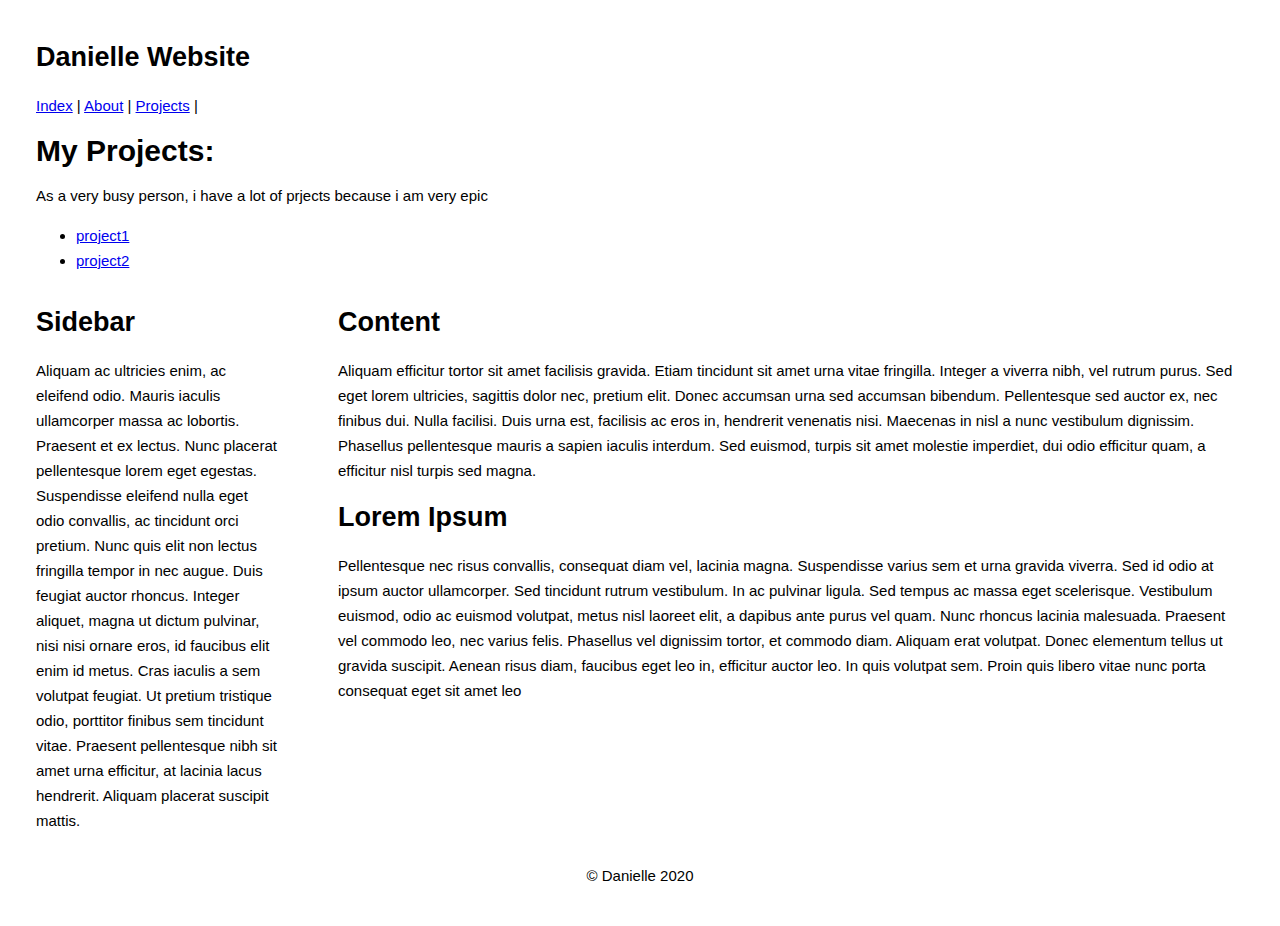
<file: projects/index.html>
<!DOCTYPE html>
<html>
	<head>
	<meta charset="UTF-8">
	<link href="../css/style.css" rel="stylesheet" type="text/css">
	<title>Projects</title>
	</head>
	<body>
	<div id="wrapper">
		<header>
		<h2>Danielle Website</h2>
		</header>
		<nav>
			<a href="../index.html">Index</a> |
			<a href="../about.html">About</a> |
			<a href="./index.html">Projects</a> |
		</nav>
		<div class="top_bar">
			<h1>My Projects:</h1>
			<p>As a very busy person, i have a lot of prjects because i am very epic</p>
			<ul>
				<li><a href="./project1.html">project1</a></li>
				<li><a href="./project2.html">project2</a></li>
			</ul>
		</div>
		<div class="fz_wrapper">
			<div class="side_bar_left">
				<h2>Sidebar</h2>
				<p>Aliquam ac ultricies enim, ac eleifend odio. Mauris iaculis ullamcorper massa ac lobortis. Praesent et ex lectus. Nunc placerat pellentesque lorem eget egestas. Suspendisse eleifend nulla eget odio convallis, ac tincidunt orci pretium. Nunc quis elit non lectus fringilla tempor in nec augue. Duis feugiat auctor rhoncus. Integer aliquet, magna ut dictum pulvinar, nisi nisi ornare eros, id faucibus elit enim id metus. Cras iaculis a sem volutpat feugiat. Ut pretium tristique odio, porttitor finibus sem tincidunt vitae. Praesent pellentesque nibh sit amet urna efficitur, at lacinia lacus hendrerit. Aliquam placerat suscipit mattis.</p>
			</div>
			<div class="fz_content">
				<h2>Content</h2>
				<p>Aliquam efficitur tortor sit amet facilisis gravida. Etiam tincidunt sit amet urna vitae fringilla. Integer a viverra nibh, vel rutrum purus. Sed eget lorem ultricies, sagittis dolor nec, pretium elit. Donec accumsan urna sed accumsan bibendum. Pellentesque sed auctor ex, nec finibus dui. Nulla facilisi. Duis urna est, facilisis ac eros in, hendrerit venenatis nisi. Maecenas in nisl a nunc vestibulum dignissim. Phasellus pellentesque mauris a sapien iaculis interdum. Sed euismod, turpis sit amet molestie imperdiet, dui odio efficitur quam, a efficitur nisl turpis sed magna.</p>
				<h2> Lorem Ipsum</h2>
				<p>Pellentesque nec risus convallis, consequat diam vel, lacinia magna. Suspendisse varius sem et urna gravida viverra. Sed id odio at ipsum auctor ullamcorper. Sed tincidunt rutrum vestibulum. In ac pulvinar ligula. Sed tempus ac massa eget scelerisque. Vestibulum euismod, odio ac euismod volutpat, metus nisl laoreet elit, a dapibus ante purus vel quam. Nunc rhoncus lacinia malesuada. Praesent vel commodo leo, nec varius felis. Phasellus vel dignissim tortor, et commodo diam. Aliquam erat volutpat. Donec elementum tellus ut gravida suscipit. Aenean risus diam, faucibus eget leo in, efficitur auctor leo. In quis volutpat sem. Proin quis libero vitae nunc porta consequat eget sit amet leo</p>
			</div>
		</div>
		<footer>
			<p>&copy; Danielle 2020</p>
		</footer>
	</div>
	</body>
</html>
</file>
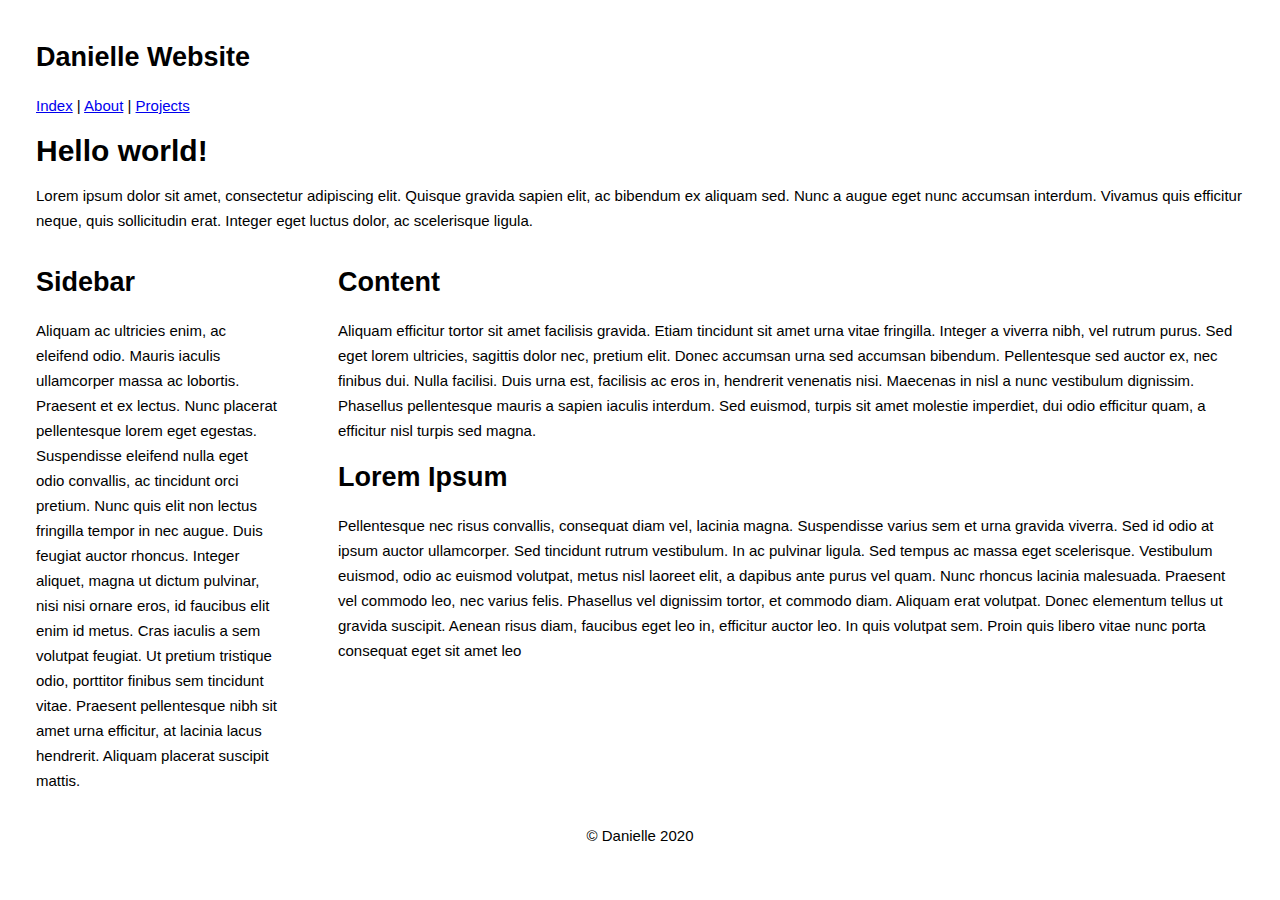
<file: about.html>
<!DOCTYPE html>
<!-- comment -->
<html>
	<head>
	<meta charset="UTF-8">
	 <link href="css/style.css" rel="stylesheet" type="text/css">
	<title>About me</title>
	</head>
	<body>
	<div id="wrapper">
		<header>
		<h2>Danielle Website</h2>
		</header>
		<nav>
			<a href="./index.html">Index</a> |
			<a href="./about.html">About</a> |
			<a href="./projects/index.html">Projects</a>
		</nav>
		<div class="top_bar">
			<h1>Hello world!</h1>
			<p>Lorem ipsum dolor sit amet, consectetur adipiscing elit. Quisque gravida sapien elit, ac bibendum ex aliquam sed. Nunc a augue eget nunc accumsan interdum. Vivamus quis efficitur neque, quis sollicitudin erat. Integer eget luctus dolor, ac scelerisque ligula. </p>
		</div>
		<div class="fz_wrapper">
			<div class="side_bar_left">
				<h2>Sidebar</h2>
				<p>Aliquam ac ultricies enim, ac eleifend odio. Mauris iaculis ullamcorper massa ac lobortis. Praesent et ex lectus. Nunc placerat pellentesque lorem eget egestas. Suspendisse eleifend nulla eget odio convallis, ac tincidunt orci pretium. Nunc quis elit non lectus fringilla tempor in nec augue. Duis feugiat auctor rhoncus. Integer aliquet, magna ut dictum pulvinar, nisi nisi ornare eros, id faucibus elit enim id metus. Cras iaculis a sem volutpat feugiat. Ut pretium tristique odio, porttitor finibus sem tincidunt vitae. Praesent pellentesque nibh sit amet urna efficitur, at lacinia lacus hendrerit. Aliquam placerat suscipit mattis.</p>
			</div>
			<div class="fz_content">
				<h2>Content</h2>
				<p>Aliquam efficitur tortor sit amet facilisis gravida. Etiam tincidunt sit amet urna vitae fringilla. Integer a viverra nibh, vel rutrum purus. Sed eget lorem ultricies, sagittis dolor nec, pretium elit. Donec accumsan urna sed accumsan bibendum. Pellentesque sed auctor ex, nec finibus dui. Nulla facilisi. Duis urna est, facilisis ac eros in, hendrerit venenatis nisi. Maecenas in nisl a nunc vestibulum dignissim. Phasellus pellentesque mauris a sapien iaculis interdum. Sed euismod, turpis sit amet molestie imperdiet, dui odio efficitur quam, a efficitur nisl turpis sed magna.</p>
				<h2> Lorem Ipsum</h2>
				<p>Pellentesque nec risus convallis, consequat diam vel, lacinia magna. Suspendisse varius sem et urna gravida viverra. Sed id odio at ipsum auctor ullamcorper. Sed tincidunt rutrum vestibulum. In ac pulvinar ligula. Sed tempus ac massa eget scelerisque. Vestibulum euismod, odio ac euismod volutpat, metus nisl laoreet elit, a dapibus ante purus vel quam. Nunc rhoncus lacinia malesuada. Praesent vel commodo leo, nec varius felis. Phasellus vel dignissim tortor, et commodo diam. Aliquam erat volutpat. Donec elementum tellus ut gravida suscipit. Aenean risus diam, faucibus eget leo in, efficitur auctor leo. In quis volutpat sem. Proin quis libero vitae nunc porta consequat eget sit amet leo</p>
			</div>
		</div>
			<footer>
			<p>&copy; Danielle 2020</p>
			</footer>
	</div>	
	</body>
</html>
</file>
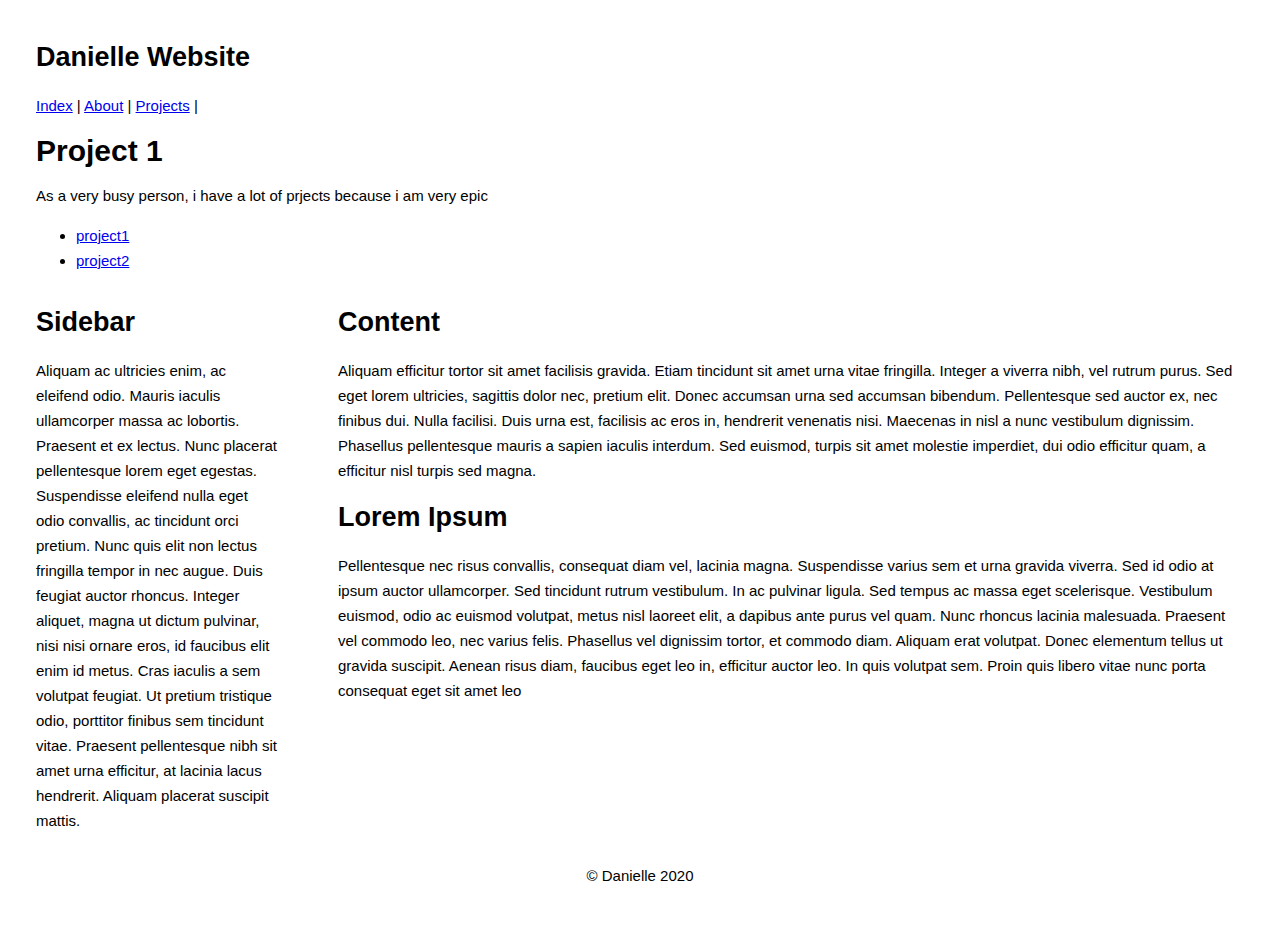
<file: projects/project1.html>
<!DOCTYPE html>
<html>
<head>
	<meta charset="UTF-8">
	<link href="../css/style.css" rel="stylesheet" type="text/css">
	<title>Projects</title>
</head>
<body>
<div id="wrapper">
	<header>
		<h2>Danielle Website</h2>
	</header>
	<nav>
		<a href="../index.html">Index</a> |
		<a href="../about.html">About</a> |
		<a href="./index.html">Projects</a> |
	</nav>
	<div class="top_bar">
		<h1>Project 1</h1>
		<p>As a very busy person, i have a lot of prjects because i am very epic</p>
		<ul>
			<li><a href="./project1.html">project1</a></li>
			<li><a href="./project2.html">project2</a></li>
		</ul>
	</div>
	<div class="fz_wrapper">
		<div class="side_bar_left">
			<h2>Sidebar</h2>
			<p>Aliquam ac ultricies enim, ac eleifend odio. Mauris iaculis ullamcorper massa ac lobortis. Praesent et ex lectus. Nunc placerat pellentesque lorem eget egestas. Suspendisse eleifend nulla eget odio convallis, ac tincidunt orci pretium. Nunc quis elit non lectus fringilla tempor in nec augue. Duis feugiat auctor rhoncus. Integer aliquet, magna ut dictum pulvinar, nisi nisi ornare eros, id faucibus elit enim id metus. Cras iaculis a sem volutpat feugiat. Ut pretium tristique odio, porttitor finibus sem tincidunt vitae. Praesent pellentesque nibh sit amet urna efficitur, at lacinia lacus hendrerit. Aliquam placerat suscipit mattis.</p>
		</div>
		<div class="fz_content">
			<h2>Content</h2>
			<p>Aliquam efficitur tortor sit amet facilisis gravida. Etiam tincidunt sit amet urna vitae fringilla. Integer a viverra nibh, vel rutrum purus. Sed eget lorem ultricies, sagittis dolor nec, pretium elit. Donec accumsan urna sed accumsan bibendum. Pellentesque sed auctor ex, nec finibus dui. Nulla facilisi. Duis urna est, facilisis ac eros in, hendrerit venenatis nisi. Maecenas in nisl a nunc vestibulum dignissim. Phasellus pellentesque mauris a sapien iaculis interdum. Sed euismod, turpis sit amet molestie imperdiet, dui odio efficitur quam, a efficitur nisl turpis sed magna.</p>
			<h2> Lorem Ipsum</h2>
			<p>Pellentesque nec risus convallis, consequat diam vel, lacinia magna. Suspendisse varius sem et urna gravida viverra. Sed id odio at ipsum auctor ullamcorper. Sed tincidunt rutrum vestibulum. In ac pulvinar ligula. Sed tempus ac massa eget scelerisque. Vestibulum euismod, odio ac euismod volutpat, metus nisl laoreet elit, a dapibus ante purus vel quam. Nunc rhoncus lacinia malesuada. Praesent vel commodo leo, nec varius felis. Phasellus vel dignissim tortor, et commodo diam. Aliquam erat volutpat. Donec elementum tellus ut gravida suscipit. Aenean risus diam, faucibus eget leo in, efficitur auctor leo. In quis volutpat sem. Proin quis libero vitae nunc porta consequat eget sit amet leo</p>
		</div>
	</div>
	<footer>
		<p>&copy; Danielle 2020</p>
	</footer>
</div>
</body>
</html>
</file>
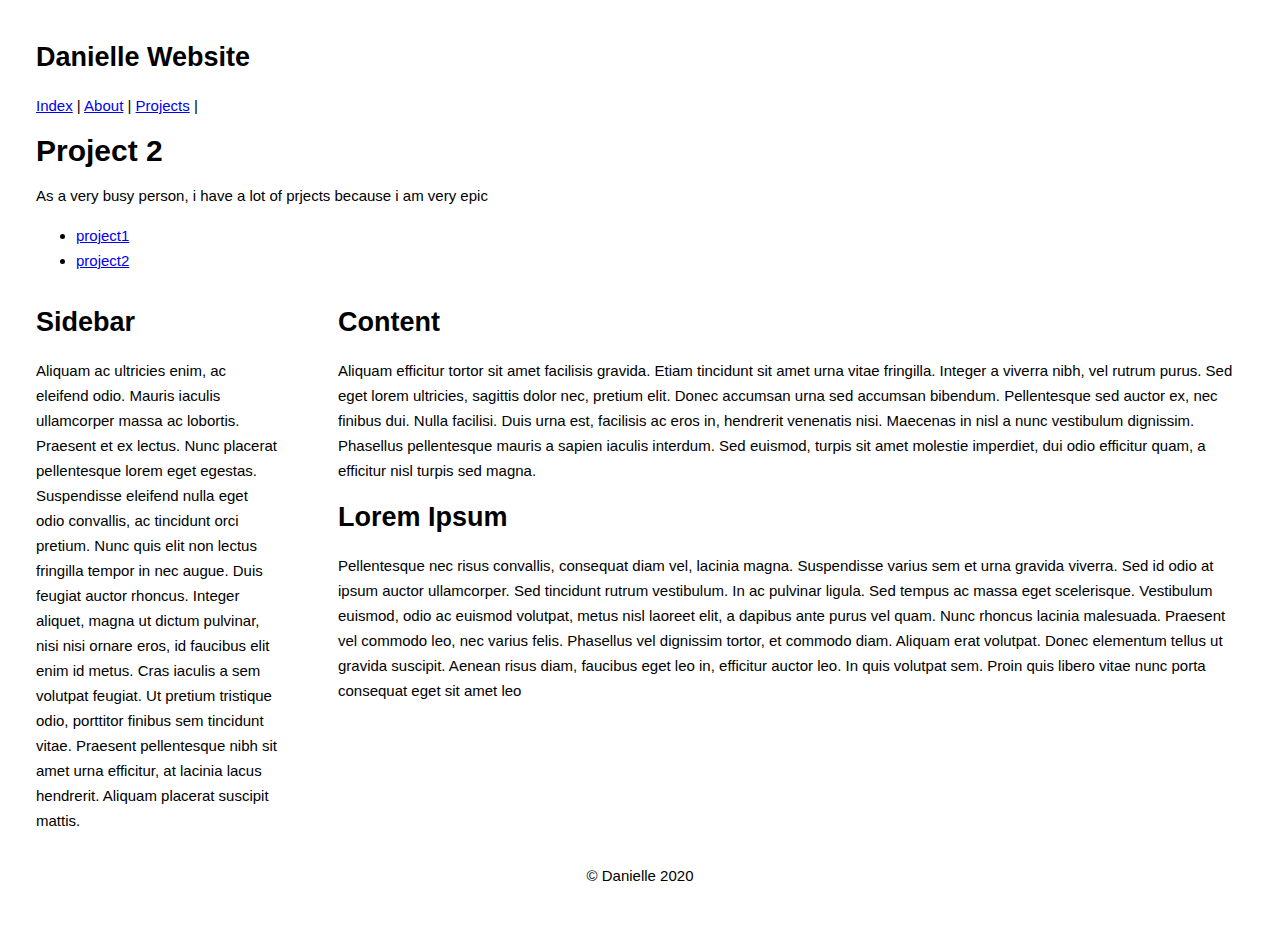
<file: projects/project2.html>
<!DOCTYPE html>
<html>
<head>
	<meta charset="UTF-8">
	<link href="../css/style.css" rel="stylesheet" type="text/css">
	<title>Projects</title>
</head>
<body>
<div id="wrapper">
	<header>
		<h2>Danielle Website</h2>
	</header>
	<nav>
		<a href="../index.html">Index</a> |
		<a href="../about.html">About</a> |
		<a href="./index.html">Projects</a> |
	</nav>
	<div class="top_bar">
		<h1>Project 2</h1>
		<p>As a very busy person, i have a lot of prjects because i am very epic</p>
		<ul>
			<li><a href="./project1.html">project1</a></li>
			<li><a href="./project2.html">project2</a></li>
		</ul>
	</div>
	<div class="fz_wrapper">
		<div class="side_bar_left">
			<h2>Sidebar</h2>
			<p>Aliquam ac ultricies enim, ac eleifend odio. Mauris iaculis ullamcorper massa ac lobortis. Praesent et ex lectus. Nunc placerat pellentesque lorem eget egestas. Suspendisse eleifend nulla eget odio convallis, ac tincidunt orci pretium. Nunc quis elit non lectus fringilla tempor in nec augue. Duis feugiat auctor rhoncus. Integer aliquet, magna ut dictum pulvinar, nisi nisi ornare eros, id faucibus elit enim id metus. Cras iaculis a sem volutpat feugiat. Ut pretium tristique odio, porttitor finibus sem tincidunt vitae. Praesent pellentesque nibh sit amet urna efficitur, at lacinia lacus hendrerit. Aliquam placerat suscipit mattis.</p>
		</div>
		<div class="fz_content">
			<h2>Content</h2>
			<p>Aliquam efficitur tortor sit amet facilisis gravida. Etiam tincidunt sit amet urna vitae fringilla. Integer a viverra nibh, vel rutrum purus. Sed eget lorem ultricies, sagittis dolor nec, pretium elit. Donec accumsan urna sed accumsan bibendum. Pellentesque sed auctor ex, nec finibus dui. Nulla facilisi. Duis urna est, facilisis ac eros in, hendrerit venenatis nisi. Maecenas in nisl a nunc vestibulum dignissim. Phasellus pellentesque mauris a sapien iaculis interdum. Sed euismod, turpis sit amet molestie imperdiet, dui odio efficitur quam, a efficitur nisl turpis sed magna.</p>
			<h2> Lorem Ipsum</h2>
			<p>Pellentesque nec risus convallis, consequat diam vel, lacinia magna. Suspendisse varius sem et urna gravida viverra. Sed id odio at ipsum auctor ullamcorper. Sed tincidunt rutrum vestibulum. In ac pulvinar ligula. Sed tempus ac massa eget scelerisque. Vestibulum euismod, odio ac euismod volutpat, metus nisl laoreet elit, a dapibus ante purus vel quam. Nunc rhoncus lacinia malesuada. Praesent vel commodo leo, nec varius felis. Phasellus vel dignissim tortor, et commodo diam. Aliquam erat volutpat. Donec elementum tellus ut gravida suscipit. Aenean risus diam, faucibus eget leo in, efficitur auctor leo. In quis volutpat sem. Proin quis libero vitae nunc porta consequat eget sit amet leo</p>
		</div>
	</div>
	<footer>
		<p>&copy; Danielle 2020</p>
	</footer>
</div>
</body>
</html>
</file>
<file: css/style.css>
html {
    font-family: "Helvetica Neue", Helvetica, Arial, sans-serif;
	/* https://grtcalculator.com/ */
    font-size: 15px;
    line-height: 25px;

}
#wrapper {
    width: 1208px;
    margin-left: auto;
    margin-right: auto;
	padding: 15px;
}
footer {
    text-align: center;
}
h1 {
    font-size: 200%;
}
h2 {
    font-size: 180%;
}
h3 {
    font-size: 160%;
}
menu {
    padding-left: 0px;
}
menu li {
    display: inline;
}

.red {
	color: red;
}

#intro {
	color: green;
}

/* f and z layout csss */
.fz_wrapper {
    display:flex;
}
.top_bar {
    align-items: center;
}
.top_bar img {
    /* calculated from wrapper width = 1208 */
    /* https://www.kostelijk.nl/thegoldenratiocalculator/index.php#formplace */
    height: 747px;
    width: 100%;
}
.side_bar_left {
    width: 20%;
    padding-right: 5%;
}
.side_bar_right{
    width: 20%;
    padding-left: 5%;
}
.fz_content {
    flex: 1 0 auto;
    width: 70%;
}
</file>
